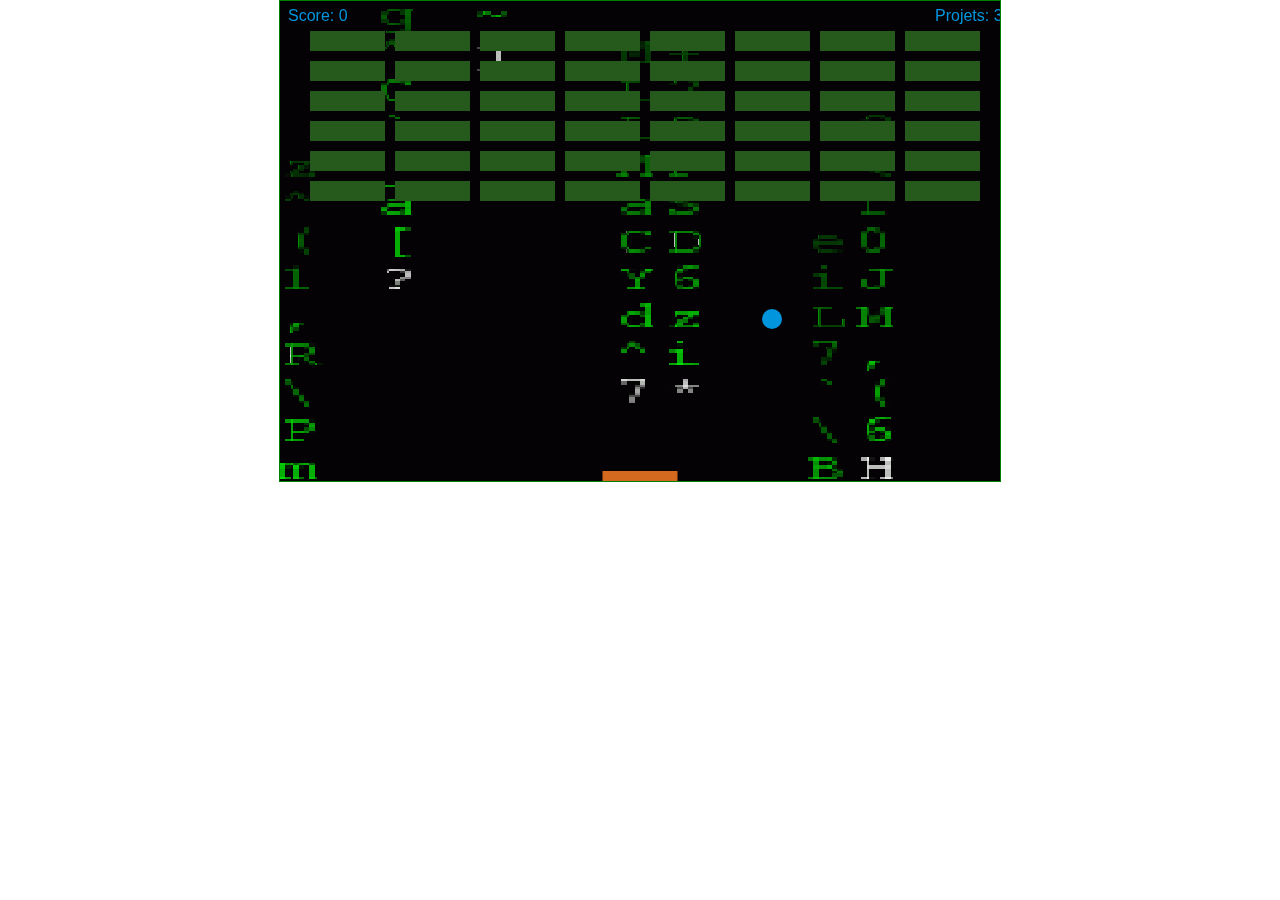
<file: tuto1-casse-brique/index.html>
<!DOCTYPE html>
  <html>
    <head>
      <meta charset="utf-8" />
      <title>jeux en js tuto1</title>
      <link href="index.css" rel="stylesheet">
    </head>
    <body>
        <!--l'élément canvas sert à modifier une zone avec un script js (ou autre)
            et peut etre utiliser pour faire des graph, manipuler des images ou animations-->
      <canvas id="myCanvas" width="720" height="480">Veuillez utiliser un navigateur plus récent</canvas>

      <script type="text/javascript" src="index.js"></script>
    </body>
  </html>
</file>
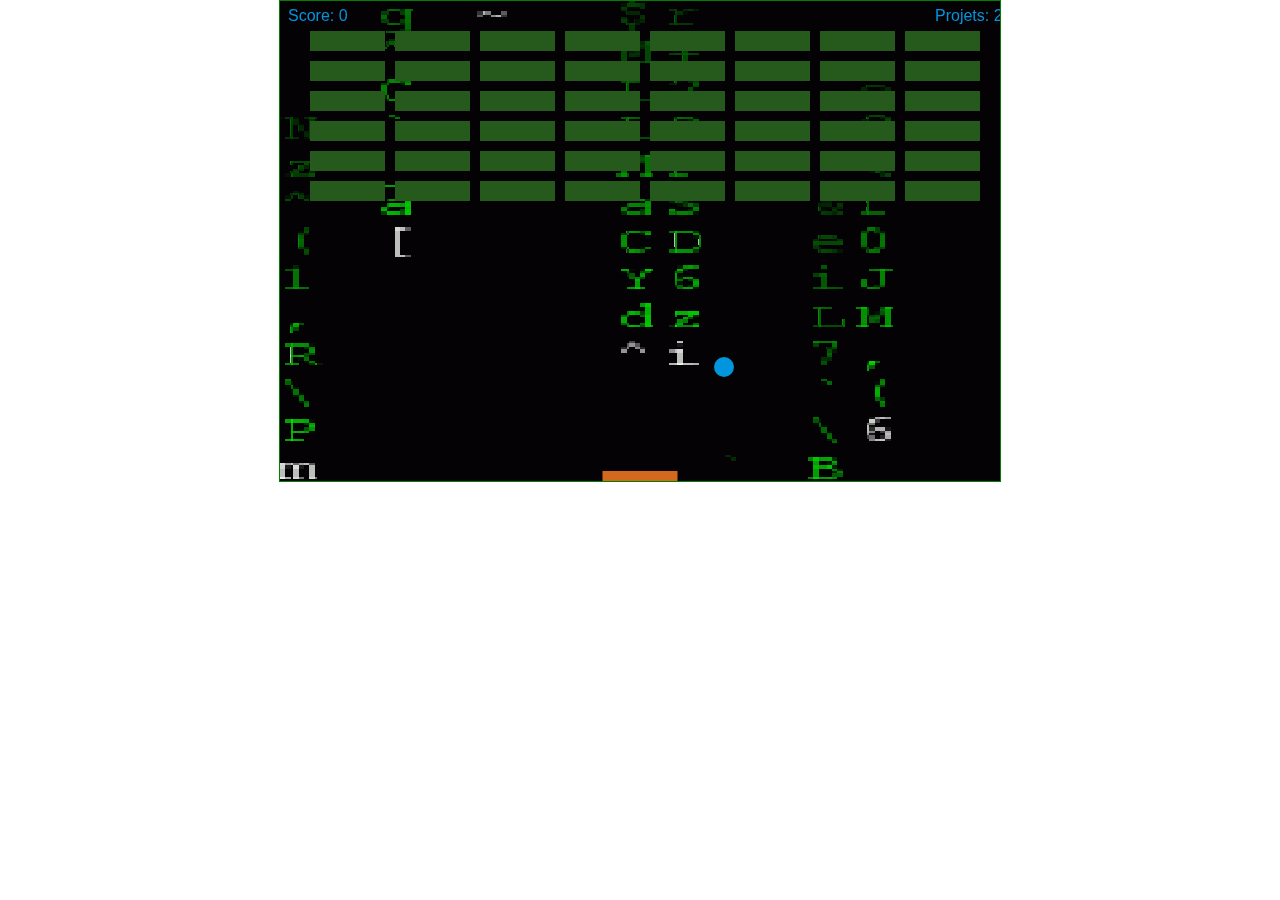
<file: tuto1/index.html>
<!DOCTYPE html>
  <html>
    <head>
      <meta charset="utf-8" />
      <title>jeux en js tuto1</title>
      <link href="index.css" rel="stylesheet">
    </head>
    <body>

        <!--l'élément canvas sert à modifier une zone avec un script js (ou autre)
            et peut etre utiliser pour faire des graph, manipuler des images ou animations-->
        <canvas id="myCanvas" width="720" height="480">Veuillez utiliser un navigateur plus récent</canvas>



        <script type="text/javascript" src="index.js"></script>

    </body>
  </html>
</file>
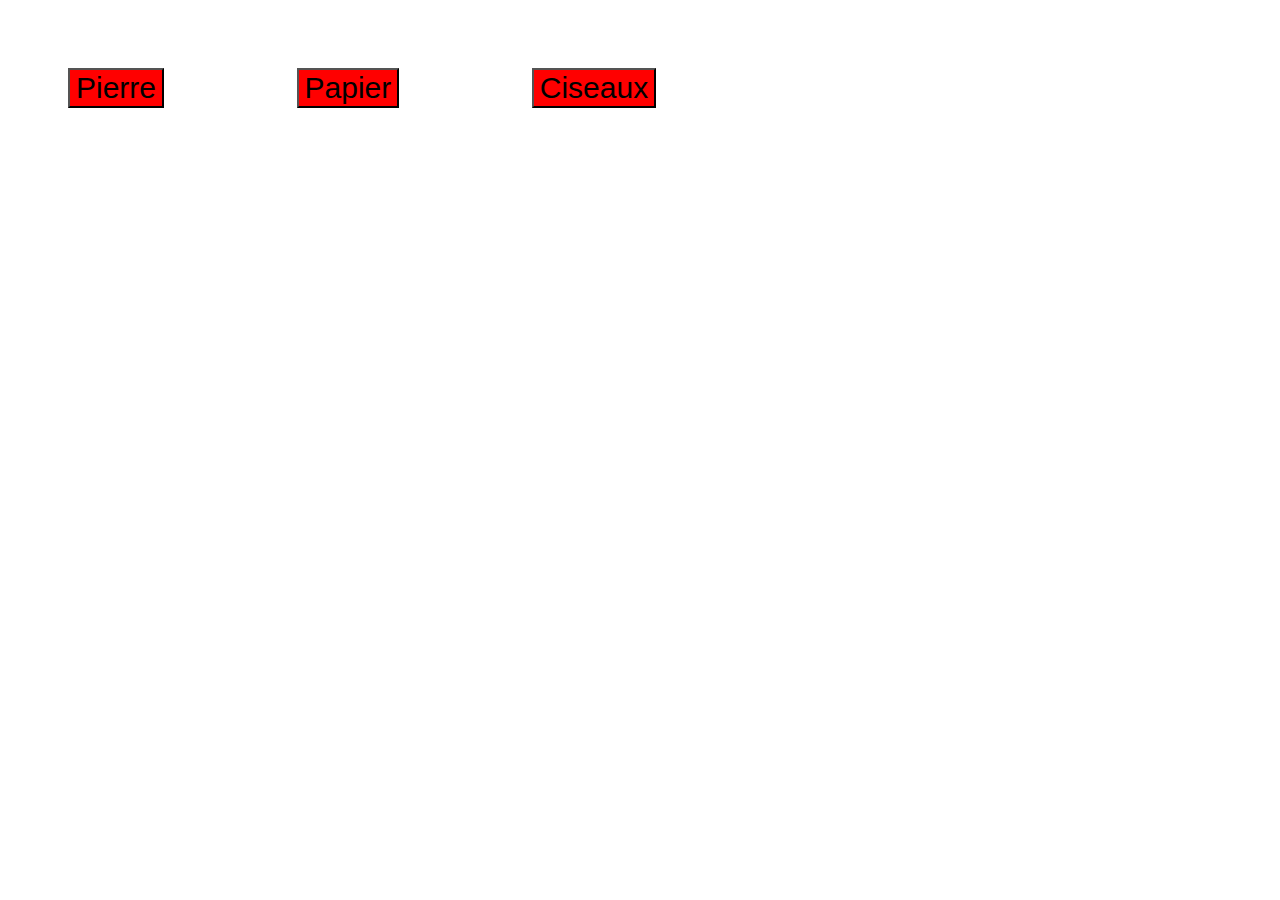
<file: tuto2-pierre-papier/index.html>
<!DOCTYPE html>
  <html>
    <head>
      <meta charset="utf-8" />
      <title>jeux en js tuto2</title>
      <link href="index.css" rel="stylesheet">
    </head>
    <body>
      <button class="pierre">Pierre</button>
      <button class="papier">Papier</button>
      <button class="ciseaux">Ciseaux</button>
      <div class="resultat"></div>


      <script type="text/javascript" src="index.js"></script>
    </body>
  </html>
</file>
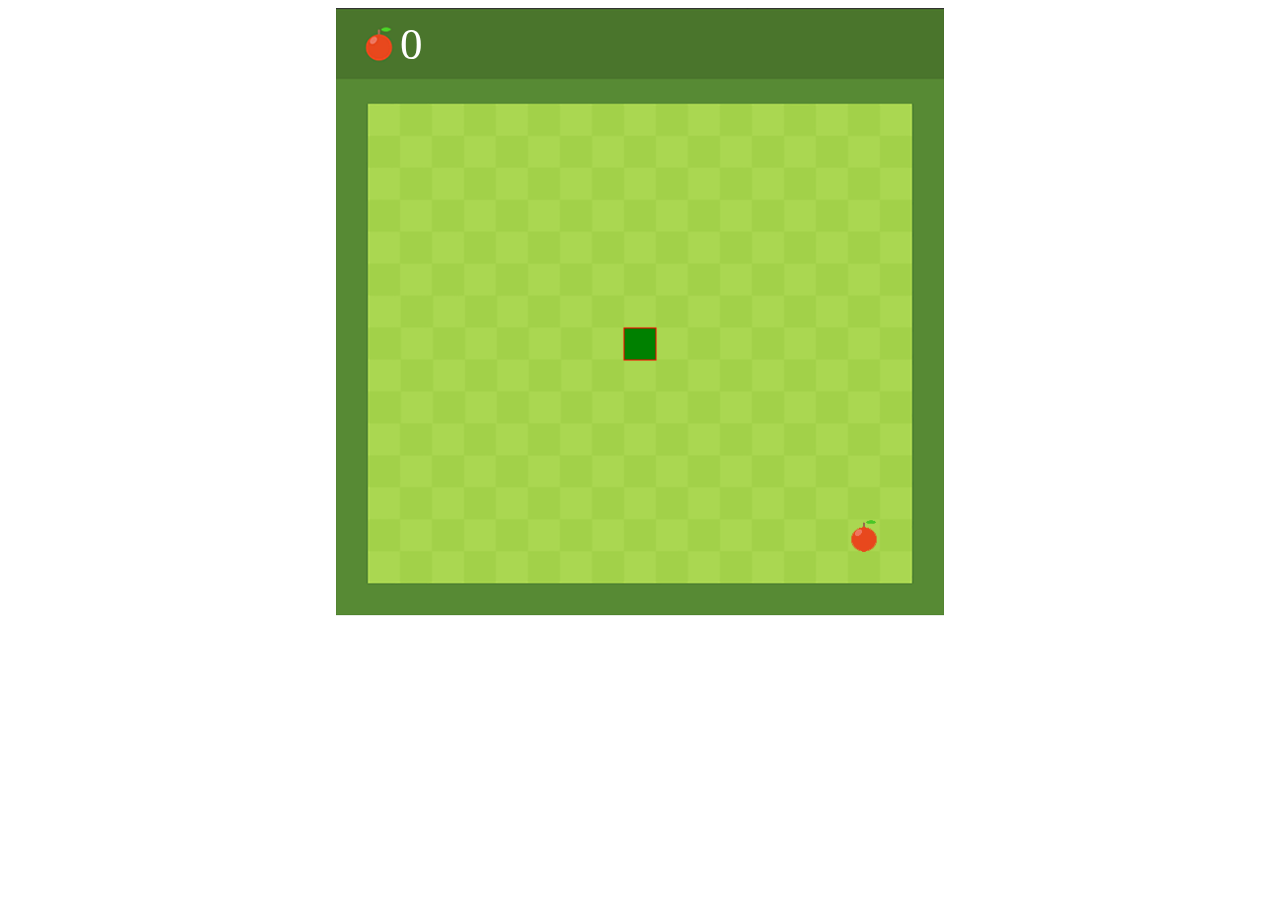
<file: tuto4-snake/index.html>
<!doctype html>

  <html>
      <head>
        <meta charset="utf-8">
        <title>Snake Game</title>
        <link href="index.css" rel="stylesheet">
      </head>
      <body>


        <canvas id="snake" width="608" height="608"></canvas>
        <script src="index.js"></script>
      </body>
  </html>
</file>
<file: tuto1-casse-brique/index.css>
* {
padding: 0; margin: 0;
}
canvas {
background-image: url('images/giphy.gif');
display: block;
margin: 0 auto;
border: 1px solid green;
}
</file>
<file: tuto1/index.css>
* {
padding: 0; margin: 0;
}
canvas {
background-image: url('images/giphy.gif');
display: block;
margin: 0 auto;
border: 1px solid green;
}
</file>
<file: tuto2-pierre-papier/index.css>
html{
margin:0;
padding:0;
}
body{
  font-size: 50px;
  font-family: Cormorant Garamond;
  color: chocolate;
}

button{
  display: inline-block;
  margin: 2em;
  background-color: red;
  font-size: 30px;
}

.pierre{

}

.papier{

}

.ciseaux{

}
</file>
<file: tuto4-snake/index.css>
canvas{
    display: block;
    margin: 0 auto;
}
</file>
